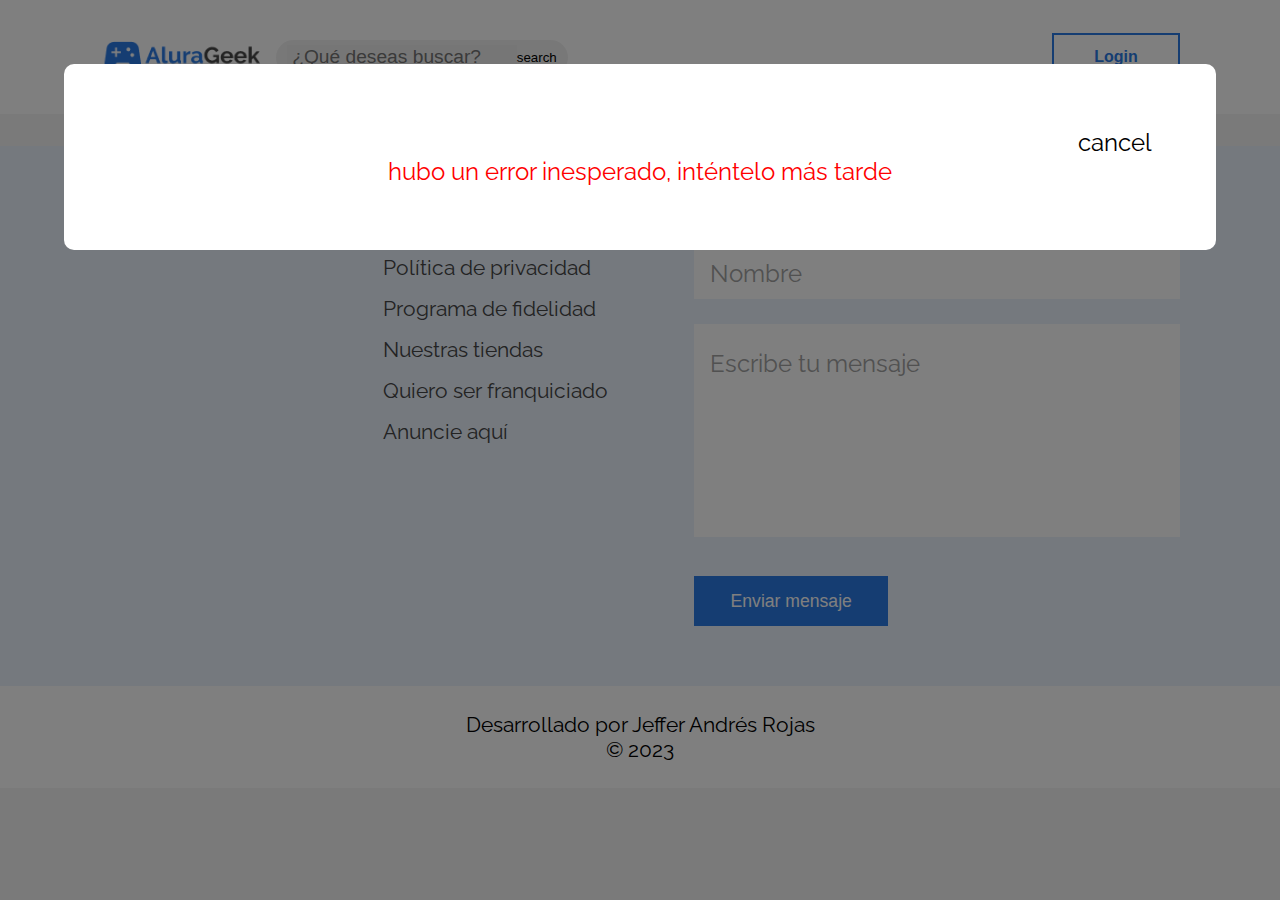
<file: productos.html>
<!DOCTYPE html>
<html lang="es">

<head>
    <meta charset="UTF-8">
    <meta http-equiv="X-UA-Compatible" content="IE=edge">
    <meta name="viewport" content="width=device-width, initial-scale=1.0">
    <title>Alura Geek - productos</title>
    <!-- <link rel="stylesheet"
        href="https://fonts.googleapis.com/css2?family=Material+Symbols+Rounded:opsz,wght,FILL,GRAD@20..48,100..700,0..1,-50..200" /> -->
    <link rel="stylesheet" href="./assets/css/styles.css">
</head>

<body>
    <div class="container">
        <section class="search__content"></section>
        <div class="sections__content">
            <h1 class="products__title"></h1>
            <section class="products__cards"></section>
        </div>
    </div>
    <footer></footer>
    <!-- <script src="https://cdnjs.cloudflare.com/ajax/libs/uuid/7.0.0/uuid.min.js"></script> -->
    <script src="./assets/js/script.js" type="module"></script>
</body>

</html>
</file>
<file: assets/css/styles.css>
@import url("./reset.css");
@import url("./menu/menu.css");
@import url("./banner/banner.css");
@import url("./product/product.css");
@import url("./products/products.css");
@import url("./form/form.css");
@import url("./footer/footer.css");
@import url("./login/login.css");
@import url("./search/search-content.css");
@import url("./modal/modal.css");
@import url("./message/message.css");
@font-face {
  font-family: "raleway";
  src: url("../fonts/Raleway-VariableFont_wght.ttf");
}
html {
  scroll-behavior: smooth;
  font-size: 16px;
}
body {
  background-color: #f5f5f5;
  font-family: "raleway", sans-serif;
  position: relative;
}
img {
  width: 100%;
  height: auto;
}
button {
  border: none;
}
input,
textarea {
  border: none;
  outline: none;
}
input:focus {
  outline: none;
}
.opacity-1 {
  opacity: 1 !important;
}
.hide {
  display: none;
}
.container {
  margin: 1rem;
}
@media (min-width: 768px) {
  .container {
    margin: 1rem 2rem;
  }
}
@media (min-width: 1024px) {
  .container {
    margin: 1rem 6.25rem;
  }
}
</file>
